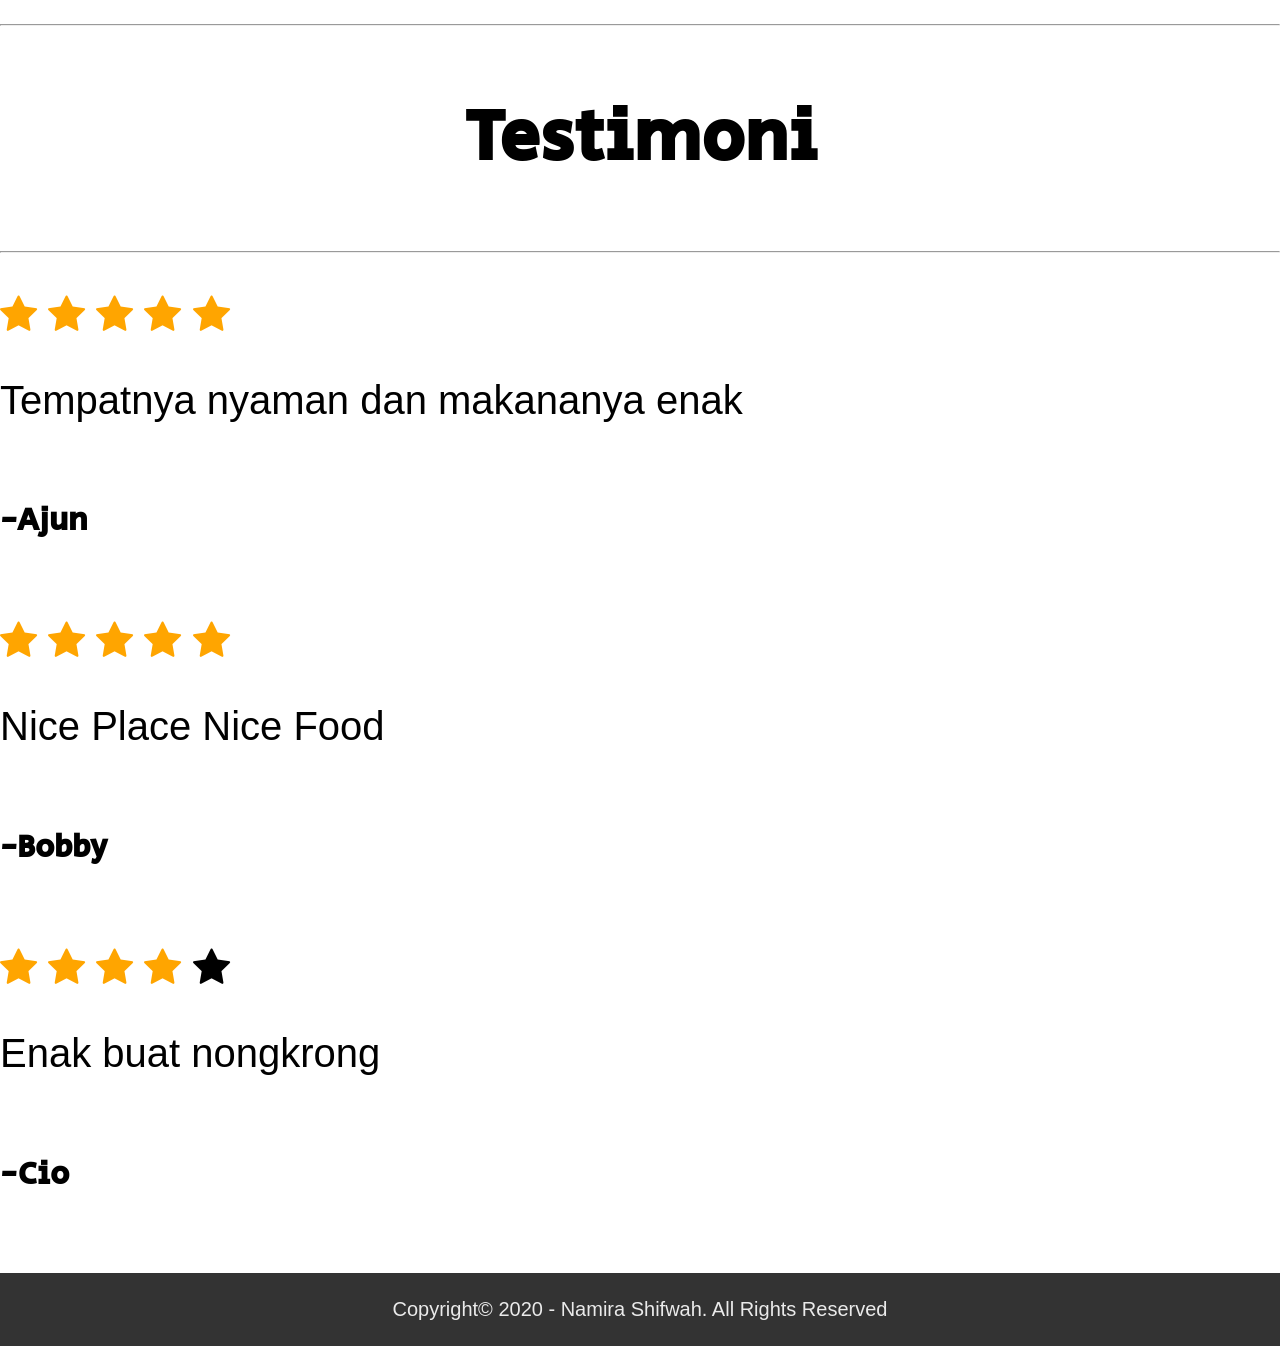
<file: testi.html>
<!DOCTYPE html>
<html lang="en">
<head>
    <meta charset="UTF-8">
    <meta name="viewport" content="width=device-width, initial-scale=1.0">
    <title>Binjinato</title>
    <link rel="icon" href="D:\Web-Sederhana\assets\cafe.png">
    <link rel="stylesheet" href="assets/style2.css">
    <link href="https://fonts.googleapis.com/css2?family=Secular+One&display=swap" rel="stylesheet">
    <link rel="stylesheet" href="https://cdnjs.cloudflare.com/ajax/libs/font-awesome/4.7.0/css/font-awesome.min.css">

</head>
<body>
	<div class="testi">
        <div class="col-sm">
    <hr><h2 class="text">Testimoni</h2><hr>
    <p><span class="fa fa-star checked"></span>
    <span class="fa fa-star checked"></span>
    <span class="fa fa-star checked"></span>
    <span class="fa fa-star checked"></span>
    <span class="fa fa-star checked"></span></p>
	<p>Tempatnya nyaman dan makananya enak</p>
    <h6>-Ajun</h6>
    <p><span class="fa fa-star checked"></span>
    <span class="fa fa-star checked"></span>
    <span class="fa fa-star checked"></span>
    <span class="fa fa-star checked"></span>
    <span class="fa fa-star checked"></span></p>
    <p>Nice Place Nice Food</p>
    <h6>-Bobby</h6>
    <p><span class="fa fa-star checked"></span>
    <span class="fa fa-star checked"></span>
    <span class="fa fa-star checked"></span>
    <span class="fa fa-star checked"></span>
    <span class="fa fa-star"></span></p>
    <p>Enak buat nongkrong</p>
    <h6>-Cio</h6>
	</div>
    <div class="footer">
    <p class="copy">Copyright© 2020 - Namira Shifwah. All Rights Reserved</p>
  </div>
</body>
</file>
<file: assets/style2.css>
body{
	margin: 0;
	padding: 0;
	
}
.testi .col-sm {
	font-family: 'Secular One', sans-serif;
	font-size: 48px;
	text-align: center;
}
.checked {
  color: orange;
} 
.testi p {
	text-align: left;
	font-size: 40px;
	font-family: 'Source Sans Pro', sans-serif;
}
.testi h6 {
	text-align: left;
}
.footer {
    background-color: #333;
    padding:5px;
}
.footer .copy {
    color: #eaeaea;
    text-align: center;
    font-size: 20px;
}
</file>
